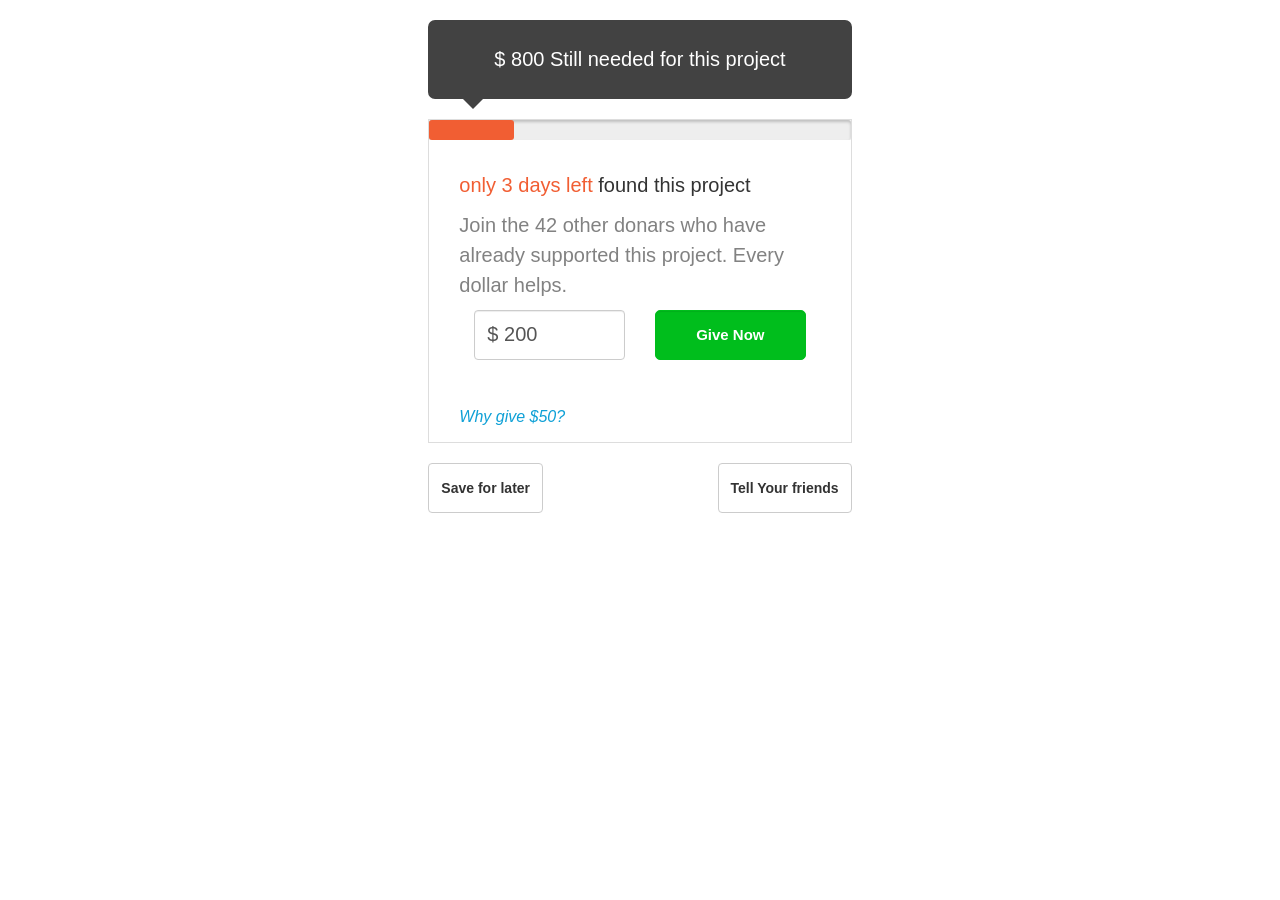
<file: cart-donation/task2/donation.html>
<!DOCTYPE html>
<html lang="en">
<head>
  <title>Donation</title>
  <meta charset="utf-8">
  <meta name="viewport" content="width=device-width, initial-scale=1">
  <link rel="stylesheet" href="https://maxcdn.bootstrapcdn.com/bootstrap/3.3.7/css/bootstrap.min.css">
  <script src="https://ajax.googleapis.com/ajax/libs/jquery/3.1.1/jquery.min.js"></script>
   <script language="JavaScript" type="text/javascript" src="http://ajax.googleapis.com/ajax/libs/jquery/1.10.0/jquery.min.js"></script>
  <script src="https://maxcdn.bootstrapcdn.com/bootstrap/3.3.7/js/bootstrap.min.js"></script>
  <style>
    .row{margin-right: 0px;margin-left: 0px;}
    #myProgress
    {background-color:#f1f1f1!important;}
    #myProgress::-webkit-progress-bar {
      background: #EEE;
      box-shadow: 0 2px 3px rgba(0,0,0,0.2) inset;
      border-radius: 3px;
    }
    #myProgress::-webkit-progress-value {
        background-color: #f15e33;
        border-radius: 3px;
    } 
    #left{color: #f15e33;}
    #main{
      border:1px solid #ddd;
      /*width:375px;*/
      line-height:30px;}
    .t_c{color:#828282;}
    .below_status{
      padding-top:20px; 
      padding-right:30px;
      padding-left:30px;
      padding-bottom:30px;}
    p{font-size:20px}
    #gv_button{
        background-color:#00be1c;border-radius:5px;border:1px solid #00be1c;color:#fff;
         font-size:15px;font-weight:bold;}
    .ip{border-radius:4px;font-size:20px;}
    a{text-decoration:none;color:#0ea0d6;font-size:16px;}
    a:hover{text-decoration: none;}
    a:active{text-decoration: none;}
    button{cursor:pointer;}
    .t_a_c{text-align: center;}
    .p_r_l0{padding-left: 0px; padding-right: 0px;}
    p.thought {
    position:relative; 
   /* width:375px; */
    background:#424242; 
    padding:15px;
    margin:20px 0 20px 0px;
    color:#fff;
    border:10px solid #424242;
    -webkit-border-radius:7px;
    -moz-border-radius:7px;
    border-radius:7px;
    }   
    p.thought:after {
    content:"";
    position:absolute; 
    bottom:-20px; 
    float:right;
    border-width:20px 20px 0 20px;
    border-style:solid;
    border-color:#424242 transparent;
    display:block;
    } 
    .p_r_0{padding-right: 0px;padding-left:10px; }
    .p_l_0{padding-right: 10px;padding-left:0px;}
    .container{width:100%;padding-right:5px;padding-left: 5px;}
  </style>
  <script>
       $(document).ready(function(){
         
            var s_b=document.getElementById('save');
            $(s_b).on('click',function(){$('.modal-body').text('Saved!');});
            var friend=document.getElementById('friends');
            $(friend).on('click',function(){
              $('.modal-body').text('Yay, I donated!');
            });
            var gv_button=document.getElementById('gv_button'); 

            var prev_1=document.getElementById("myProgress").value;
            var diff=1000-prev_1;    
            if(diff<0)
            {
              return false;
            }
            $("#thought").text("$ "+ diff +" Still needed for this project");
            $(gv_button).on('click',function(){
                var prev=document.getElementById("myProgress").value; 
                if(prev<1000)
                {
                    var add=$('#ip').val();
                    var intStr = add.replace(/[A-Za-z$-]/g, "");
                    var val_ip=parseInt(prev)+parseInt(intStr);
                    var diff=1000-val_ip; 
                    if(diff<0)
                    {return false;}
                    if(diff>0)
                    {   
                      $("#myProgress").val(val_ip);
                      $("#thought").text("$ "+ diff +" Still needed for this project");
                    }
                    if(diff===0)
                    {
                      $("#myProgress").val(val_ip);
                      $("#thought").text("Enough with donation");
                    }  
                }
                else
                {
                    return false;
                }
            });
        });
  </script>
</head>

<body>
<div class="container">  
<div class="row">
  <div class="col-md-4 col-sm-4 col-lg-4 p_r_l0"></div>
  <div class="col-md-4 col-lg-4 col-sm-4 p_r_l0">
  <div id="top">
        <p class="thought t_c t_a_c" id="thought"></p>
    </div>
  <div id="main">
        <progress id="myProgress"  value="200" max="1000" style="width:100%;height:20px;"></progress>
        <div class="below_status">
             <p>
                <span id="left">only 3 days left </span> found this project
             </p>
             <div class="row">
                <p class="t_c">
                  Join the 42 other donars who have already supported this project. Every dollar helps.
                </p>
              </div>   
              <div class="row" style="height:50px;">
                 <div class="ip_div col-md-6 col-sm-6 col-lg-6">
                      <input class="ip form-control" id="ip" style="height:50px;" type="text" value="$ 200"/>
                 </div>
                 <div class="gv_button col-md-6 col-sms-6 col-lg-6">
                      <button id="gv_button" style="height:50px;" class="btn btn-success form-control">Give Now</button>
                 </div>
             </div>
        </div> 
        <div style="padding-top:10px;padding-left: 30px;" class="row">  
                <p><a href="https://www.loktra.com/"><i> Why give $50?</i></a></p>
        </div> 
    </div>

    <div id="lst_div" class="row" style="height:50px;margin-top:20px;">
           <div class="col-md-6 col-xs-6 col-lg-6 p_r_l0">
                <button id="save" class="btn btn-default" data-toggle="modal" data-target="#myModal" style="height:50px;"><b>Save for later</b></button>
           </div>
           <div class="gv_button col-md-6 col-xs-6 col-lg-6 p_r_l0">
                <button id="friends" style="height:50px;" data-toggle="modal" data-target="#myModal" class="btn btn-default pull-right"><b>Tell Your friends</b></button>
          </div>
    </div>
    <div class="modal fade" id="myModal" role="dialog">
    <div class="modal-dialog">
      <div class="modal-content">
        <div class="modal-header">
          <button type="button" class="close" data-dismiss="modal">&times;</button>
          <h4 class="modal-title">Dialog</h4>
        </div>
        <div class="modal-body">
          <p></p>
        </div>
        <div class="modal-footer">
          <button type="button" class="btn btn-default" data-dismiss="modal">Close</button>
        </div>
      </div>
      
    </div>
  </div>
  </div>  
   <div class="col-md-4 col-sm-4 col-lg-4 p_r_l0"></div> 
  </div>
  </div>
</body>
</html>
</file>
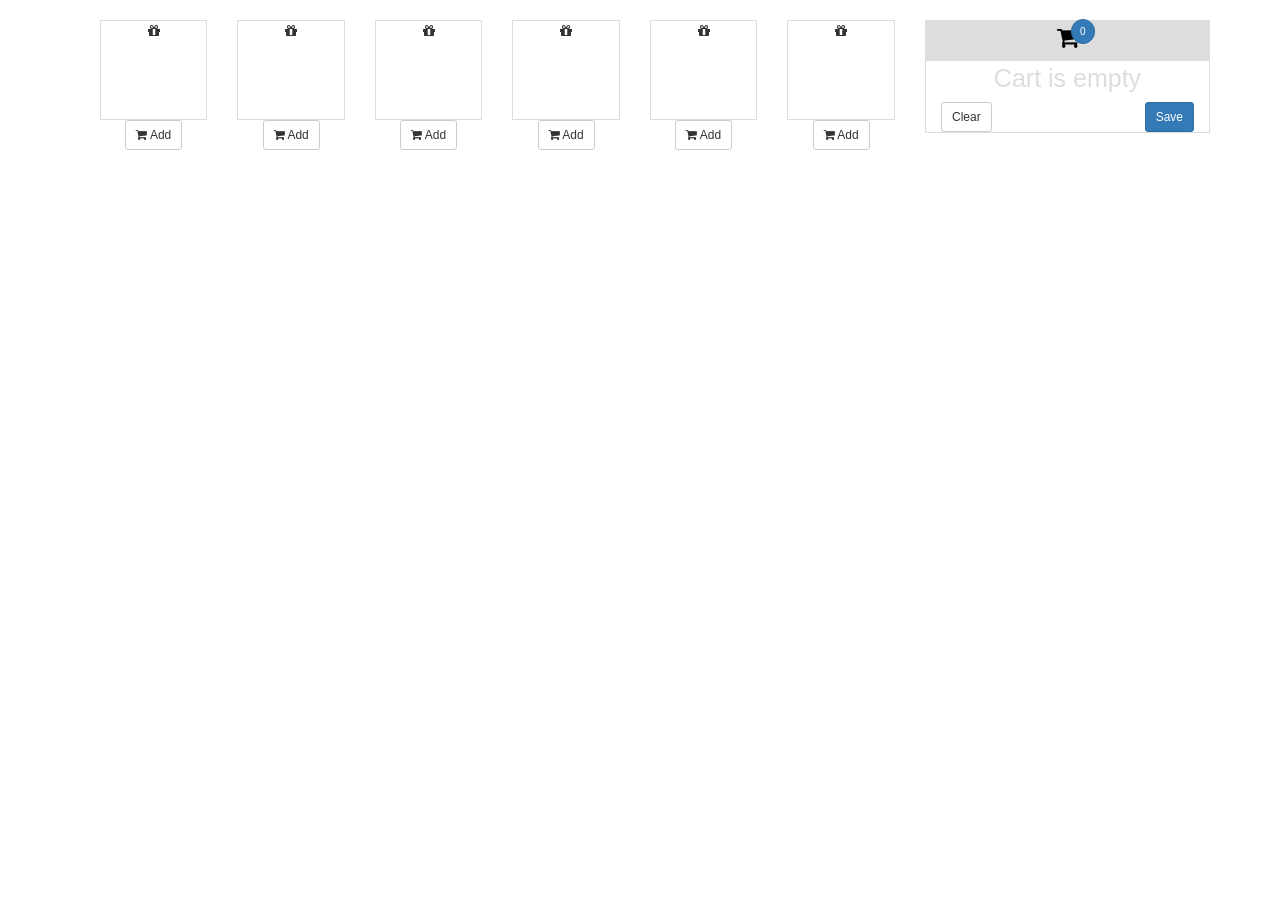
<file: cart-donation/task3/cart.html>
<!--with out local storage ---->
<!DOCTYPE html>
<html lang="en">
<head>
	<title>Cart</title>
	<meta charset="utf-8">	
	<meta name="viewport" content="width=device-width, initial-scale=1">
	<link rel="stylesheet" href="https://cdnjs.cloudflare.com/ajax/libs/font-awesome/4.7.0/css/font-awesome.min.css">	
	<link rel="stylesheet" href="https://maxcdn.bootstrapcdn.com/bootstrap/3.3.7/css/bootstrap.min.css">
	<script src="https://ajax.googleapis.com/ajax/libs/jquery/3.1.1/jquery.min.js"></script>
	<script src="https://maxcdn.bootstrapcdn.com/bootstrap/3.3.7/js/bootstrap.min.js"></script>
	<style>
		#cart{height:auto;}
		#cart_total{border:1px solid #ddd;}
		.item_list{height:30px;padding:3px; border:1px solid #ddd;}	
		.ta_c{text-align:center;}
		.cart_title{height:40px;background: #ddd; color:#fff;font-size:24px;}
		.m_top_5{margin-top: 5px;}
		.pad_l_r0{padding-right: 0px;padding-left: 0px;}
		.f_s_25{font-size: 25px;color:#ddd;}
		.f_s_17{font-size:17px;}
		.m_b_3{margin-bottom: 3px;}
		.items_list{height:100px;border:1px solid #ddd;}
		.each-item{border: 1px solid #ddd}
		.row{margin-left: 0px;margin-right: 0px;}
		.container{margin-top: 20px;}
	</style>
	<script>
		var added_items=[];
		$(document).ready(function(){
			$(".add").on('click',function(){
				var item_name=$(this).val();
				if(added_items.length>=1)
				{		
					if(added_items.indexOf(item_name) >-1)
					{
						alert('already added into cart');
						return false;
					}
				}
				$("#cart_btns").removeClass("display");
				$('.length_of_cart').html(added_items.length+parseInt(1));
				var i=document.getElementById('cart');
				$('#cart_empty').hide();
				var row=document.createElement('div');
				$(row).addClass('row f_s_17 m_b_3 each-item');
				    var item_desc=document.createElement('div');
				    $(item_desc).addClass('row');
				    $(item_desc).css('height','70px');
				    	var item_pic=document.createElement('div');
				    	$(item_pic).addClass('col-md-5 col-sm-5 col-lg-5');
				    	$(item_pic).html('<i class="fa fa-gift" aria-hidden="true"></i>');
				    	$(item_desc).append(item_pic);
				    	var item_rem=document.createElement('div');
				    	$(item_rem).addClass('col-md-7 col-sm-7 col-lg-7');
				    		var rm_btn=document.createElement('btn');
				    		$(rm_btn).addClass('btn btn-danger btn-sm pull-right');
				    		$(rm_btn).html('Remove');
				    		$(rm_btn).attr('data-remove',item_name);
				    		$(rm_btn).on('click',remove);
				    		$(item_rem).append(rm_btn);
				    	$(item_desc).append(item_rem);
				    $(row).append(item_desc);
					var left=document.createElement('div');
					$(left).addClass('col-md-5 col-lg-5 col-sm-5 ta_c');
					$(left).text(item_name);
					$(row).append(left);
					var right=document.createElement('div');
					$(right).addClass('col-md-7 col-lg-7 col-sm-7');
						var minus=document.createElement('btn');
						$(minus).addClass('col-md-3 col-sm-3 col-lg-3');
						$(plus).css('padding-right','3px');
						$(minus).html('<i class="fa fa-minus-circle" aria-hidden="true"></i>');
						$(minus).on('click',changeQuantity_minus);
						$(right).append(minus);
						
						var add_d=document.createElement('input');
						$(add_d).addClass('col-md-6 col-sm-6 col-lg-6 col-xs-6 ta_c');
						$(add_d).val('1');
						$(right).append(add_d);
						  	
						var plus=document.createElement('btn');
						$(plus).css('padding-left','3px');
						$(plus).addClass('col-md-3 col-sm-3 col-lg-3');
						$(plus).html('<i class="fa fa-plus-circle" style="" aria-hidden="true"></i>');
						$(plus).on('click',changeQuantity_plus);
						$(right).append(plus);
					$(row).append(right);
				$(i).append(row);
				added_items.push(item_name);
				$(this).removeClass('btn-success');
				$(this).addClass('btn-warning');
			});
			$('#clear').on('click',clear);
			$('#save').on('click',save);
		});
		function changeQuantity_minus()
		{
			var current_val=$(this).closest('div').find('input').val();
			if(current_val>1)
			{
				var keep=current_val-1;
				$(this).closest('div').find('input').val(keep);
			}
		}
		function changeQuantity_plus()
		{
			var current_val=$(this).closest('div').find('input').val();
			if(current_val!=0)
			{
				var keep=parseInt(current_val)+1;
				$(this).closest('div').find('input').val(keep);
			}
		}
		function clear()
		{	
			$('#cart').html('');
			added_items=[];
			$('.length_of_cart').html('0');	
			$('.btn-warning').removeClass('btn-warning');	
			var empty_title=document.createElement('div');
			$(empty_title).addClass('ta_c f_s_25');
			$(empty_title).attr('id','cart_empty');
			$(empty_title).html('Cart is empty');
			$('#cart').append(empty_title);
		}
		function save()
		{	
			if(added_items.length===0)
			{
				return false;
			}	
			alert('saved');
		}
		function remove()
		{
			var  rm_item=$(this).data('remove');
			var check;
			$(this).parent().parent().parent().css('display','none');
			if((check=added_items.indexOf(rm_item))>-1)
			{
				added_items = jQuery.grep(added_items, function(value) {
				    return value != rm_item;
				});
			}
			if(added_items.length>1)
			{
				$('.length_of_cart').html(added_items.length);	
			}
			else if(added_items.length==1)
			{		
				$('.length_of_cart').html(added_items.length);	
			}
			else
			{
				$('.length_of_cart').html('0');	
			}
			var small=rm_item.toLowerCase();
			$('#'+small).removeClass('btn-warning');
		}
	</script>
  </head>
<body>

<div class="container">
  <div class="row">
	
    <div id="items" class="col-sm-9 col-lg-9 col-md-9 only_checkbox">
		<div class="col-md-2 ta_c">
			<div class="items_list"><i class="fa fa-gift" aria-hidden="true"></i></div>
			<button class="btn btn-sm btn-default add" id="shirt" value="Shirt"><i class="fa fa-shopping-cart" aria-hidden="true"></i>
 Add </button>
		</div>
		<div class="col-md-2 ta_c">
			<div class="items_list"><i class="fa fa-gift" aria-hidden="true"></i></div>
			<button class="btn btn-sm btn-default add" id="t-shirt" value="T-shirt"><i class="fa fa-shopping-cart" aria-hidden="true"></i>
 Add </button>
		</div>
		<div class="col-md-2 ta_c">
			<div class="items_list"><i class="fa fa-gift" aria-hidden="true"></i></div>
			<button class="btn btn-sm btn-default add" id="pant" value="Pant"><i class="fa fa-shopping-cart" aria-hidden="true"></i>
 Add</button>
		</div>
		<div class="col-md-2 ta_c">
			<div class="items_list"><i class="fa fa-gift" aria-hidden="true"></i></div>
			<button class="btn btn-sm btn-default add" id="track-pant" value="Track-Pant"><i class="fa fa-shopping-cart" aria-hidden="true"></i>
 Add </button>
		</div>
		<div class="col-md-2 ta_c">
			<div class="items_list"><i class="fa fa-gift" aria-hidden="true"></i></div>
			<button class="btn btn-sm btn-default add" id="shoe" value="Shoe"><i class="fa fa-shopping-cart" aria-hidden="true"></i>
 Add </button>		
		</div>
		<div class="col-md-2 ta_c">
			<div class="items_list"><i class="fa fa-gift" aria-hidden="true"></i></div>
			<button class="btn btn-sm btn-default add" id="chappal" value="Chappal"><i class="fa fa-shopping-cart" aria-hidden="true"></i>
  Add</button>	
		</div>
    </div>

    <div class="col-sm-3 col-md-3 col-lg-3 pad_l_r0" id="cart_total">
		<div id="">
			<div class="ta_c cart_title"><btn class="btn btn-sm btn-primary length_of_cart" style="padding-right:8px;padding-left:8px;padding-bottom:4px;padding-top:4px;border-radius:100px;position: absolute; left:145px; font-size: 10px;top:-2px; ">0</btn><i class="fa fa-shopping-cart" style="color:black;" aria-hidden="true"></i> </div>
				 <div id="cart">
				 	<div class="ta_c f_s_25" id="cart_empty">Cart is empty</div>
				 </div>	
			</div>	
			<div class="row cart_btns m_top_5">
				<div class="col-md-6 col-sm-6 col-lg-6"><button id="clear" class="btn btn-sm btn-default">Clear</button>  </div>
				<div class="col-md-6 col-sm-6 col-lg-6"><button id="save" class="btn btn-sm btn-primary pull-right">Save</button>  </div>
			</div>
		</div>
 	</div>
</div>
</body>
</html>
</file>
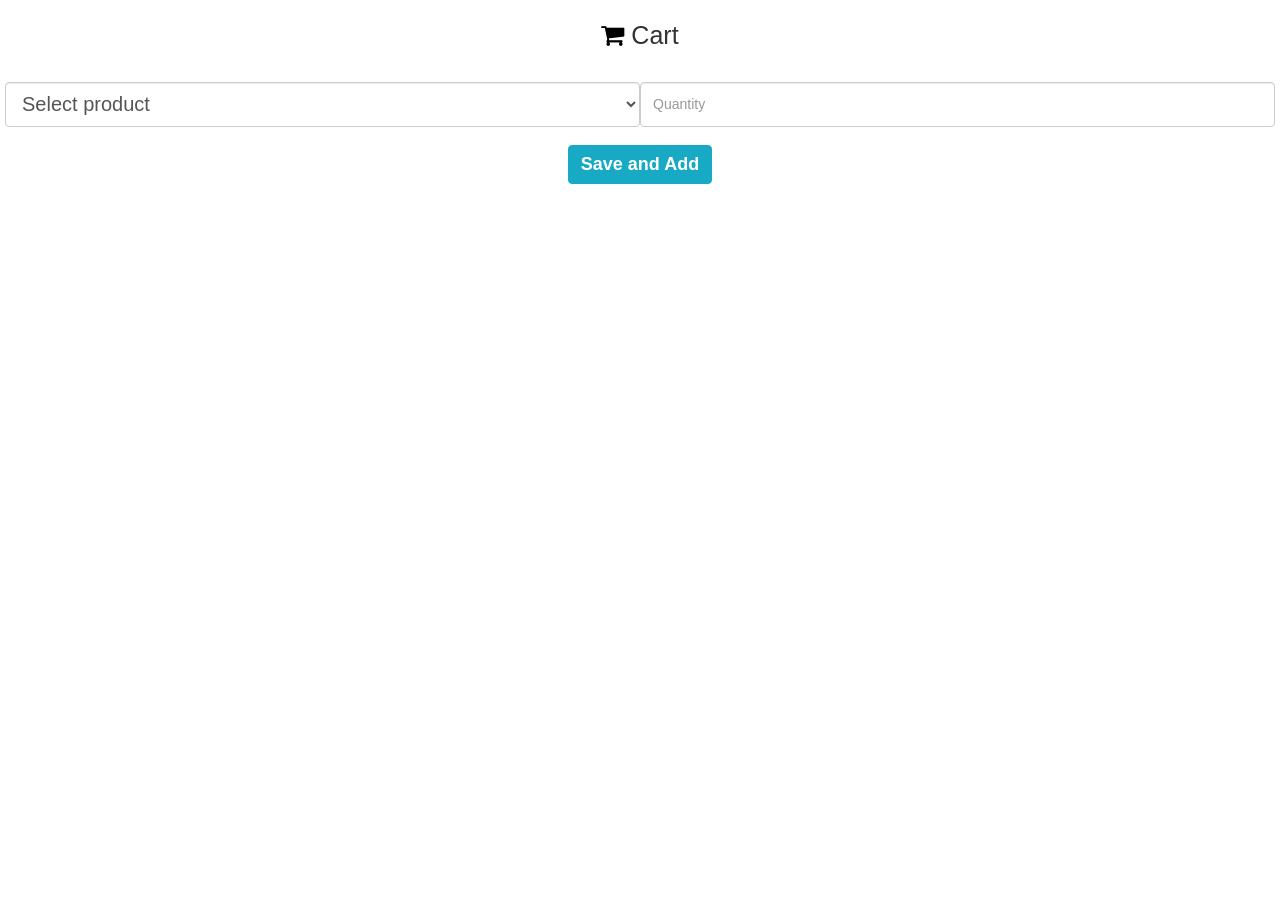
<file: cart-donation/task3/localstorage.html>
<!-- with localstorage -->
<!DOCTYPE html>
<head>
    <title>Cart LocalStorage</title>
    <meta name="viewport" content="width=device-width, initial-scale=1">    
    <link rel="stylesheet" href="https://cdnjs.cloudflare.com/ajax/libs/font-awesome/4.7.0/css/font-awesome.min.css">   
    <link rel="stylesheet" href="https://maxcdn.bootstrapcdn.com/bootstrap/3.3.7/css/bootstrap.min.css">
    <script src="https://ajax.googleapis.com/ajax/libs/jquery/3.1.1/jquery.min.js"></script>
    <script src="https://maxcdn.bootstrapcdn.com/bootstrap/3.3.7/js/bootstrap.min.js"></script>
    <style>
        .t_a_c{text-align: center;}
        td { text-align :center}
        .row{margin-left: 0px;margin-right: 0px;}
         table { border-collapse: collapse;width:100%;}
        thead>tr>th{text-align: center; padding:5px 10px;background-color:#18aac4; color:#fff;font-size: 20px;}
        tbody>tr:hover{background-color:#bfe9f1;cursor: pointer;} 
        tbody>tr>td{padding:5px 10px;font-weight:bold;}  
        .btn{background-color: #18aac4;border: 1px solid #18aac4;color:#fff;}
        .btn:visited{background-color: #18aac4;border: 1px solid #18aac4;}
        .btn:hover{background-color: #18aac4;border: 1px solid #18aac4;}
        .m_t_20{margin-top: 18px;}
        .container{width:100%;padding-right:5px;padding-left: 5px;} 
        .pad_l_r0{padding-left: 0px;padding-right: 0px;}
    </style>
    <script>
        var cart = [];
        var items_ids=[]
        items_ids.push({'id':"0",'name':'Pants'});
        items_ids.push({'id':"1",'name':'Shirts'});
        items_ids.push({'id':"2",'name':'Track Pants'});
        items_ids.push({'id':"3",'name':'Foot Wear'});
        items_ids.push({'id':"4",'name':'Mobiles'});
        items_ids.push({'id':"5",'name':'Wallets'});
        items_ids.push({'id':"6",'name':'Watches'});
        items_ids.push({'id':"7",'name':'LED TV'});
        $(function () {
            if (localStorage.cart)
            {
                cart = JSON.parse(localStorage.cart);
                showCart();
            }
        });
        function addToCart() {
            var name = $("#items option:selected").text();
            var id=$("#items option:selected").val();
            var qty = $("#qty").val();
            if(name=="Select product")
            {
                return ;
            }
            for (var i in cart) {
                if(cart[i].key == id)
                {
                    cart[i].Qty = qty;
                    showCart();
                    saveCart();
                    return;
                }
            }
            var item = { key: id, Qty: qty }; 
            cart.push(item);
            saveCart();
            showCart();
        }
        function deleteItem(index){
            cart.splice(index,1); 
            showCart();
            saveCart();
        }
        function saveCart() {
            if ( window.localStorage)
            {
                localStorage.cart = JSON.stringify(cart);
            }
        }
        function showCart() {
            if (cart.length == 0) {
                $("#cart").css("visibility", "hidden");
                return;
            }
            $("#cart").css("visibility", "visible");
            $("#cartBody").empty();
            for (var i in cart) {
                var item = cart[i];
                var ids=cart[i].key;
                var row_no=parseInt(i)+parseInt(1);
                var row = "<tr id='item_row'><td>"+row_no+"</td><td>"+ items_ids[ids].name + "</td><td>" +
                           + item.Qty + "</td><td>"
                             + "<button class='btn btn-sm'onclick='deleteItem(" + i+ ")'>Remove</button></td></tr>";
                $("#cartBody").append(row);
            }
        }
    </script>
</head>
<body>
    <div class="container">
    <div class="row t_a_c m_t_20">
          <p style="font-size: 25px;"><i class="fa fa-shopping-cart" style="color:black;" aria-hidden="true"></i> Cart</p>
    </div>
    <div class="row m_t_20">
        <div class="col-md-6 col-sm-6 col-lg-6 pad_l_r0">
        <select id="items" class="form-control" style="font-size: 20px; height:45px;">
            <option value="select">Select product</option>
            <option id="0" value="0">Pants</option>
            <option id="1" value="1">Shirts</option>
            <option id="2" value="2">Track Pants</option>
            <option id="3" value="3">Foot Wear</option>    
            <option id="4" value="4">Mobiles</option>
            <option id="5" value="5">Wallets</option>
            <option id="6" value="6">Watches</option>
            <option id="7" value="7">LED TV</option>
        </select>
        </div>
        <div class="col-md-6 col-sm-6 col-lg-6 pad_l_r0">
        <input type="text" class="form-control" style="height:45px;" id="qty" placeholder="Quantity" size="3" />
        </div>
     
    </div>
    <div class="row t_a_c m_t_20">
    <button id="btnAdd" class="btn" onclick="addToCart()" style="font-size: 18px;"><b>Save and Add</b></button>
    </div>
    <div class="row m_t_20">
        <div class="col-md-2 col-sm-2 col-lg-2 pad_l_r0"></div> 
        <div class="col-md-8 col-sm-8 col-lg-8 pad_l_r0">
            <table id="cart" border="1" style="visibility:hidden; width:100%">
                <thead>
                    <tr>
                        <th>S.No</th>
                        <th>Product</th>
                        <th>Qty</th>
                        <th>Action</th>
                    </tr>
                 </thead>
                 <tbody id="cartBody">

                 </tbody>
            </table>
        </div>
        <div class="col-md-2 col-sm-2 col-lg-2 pad_l_r0"></div> 
    </div>   
    </div> 
</body>
</html>
</file>
